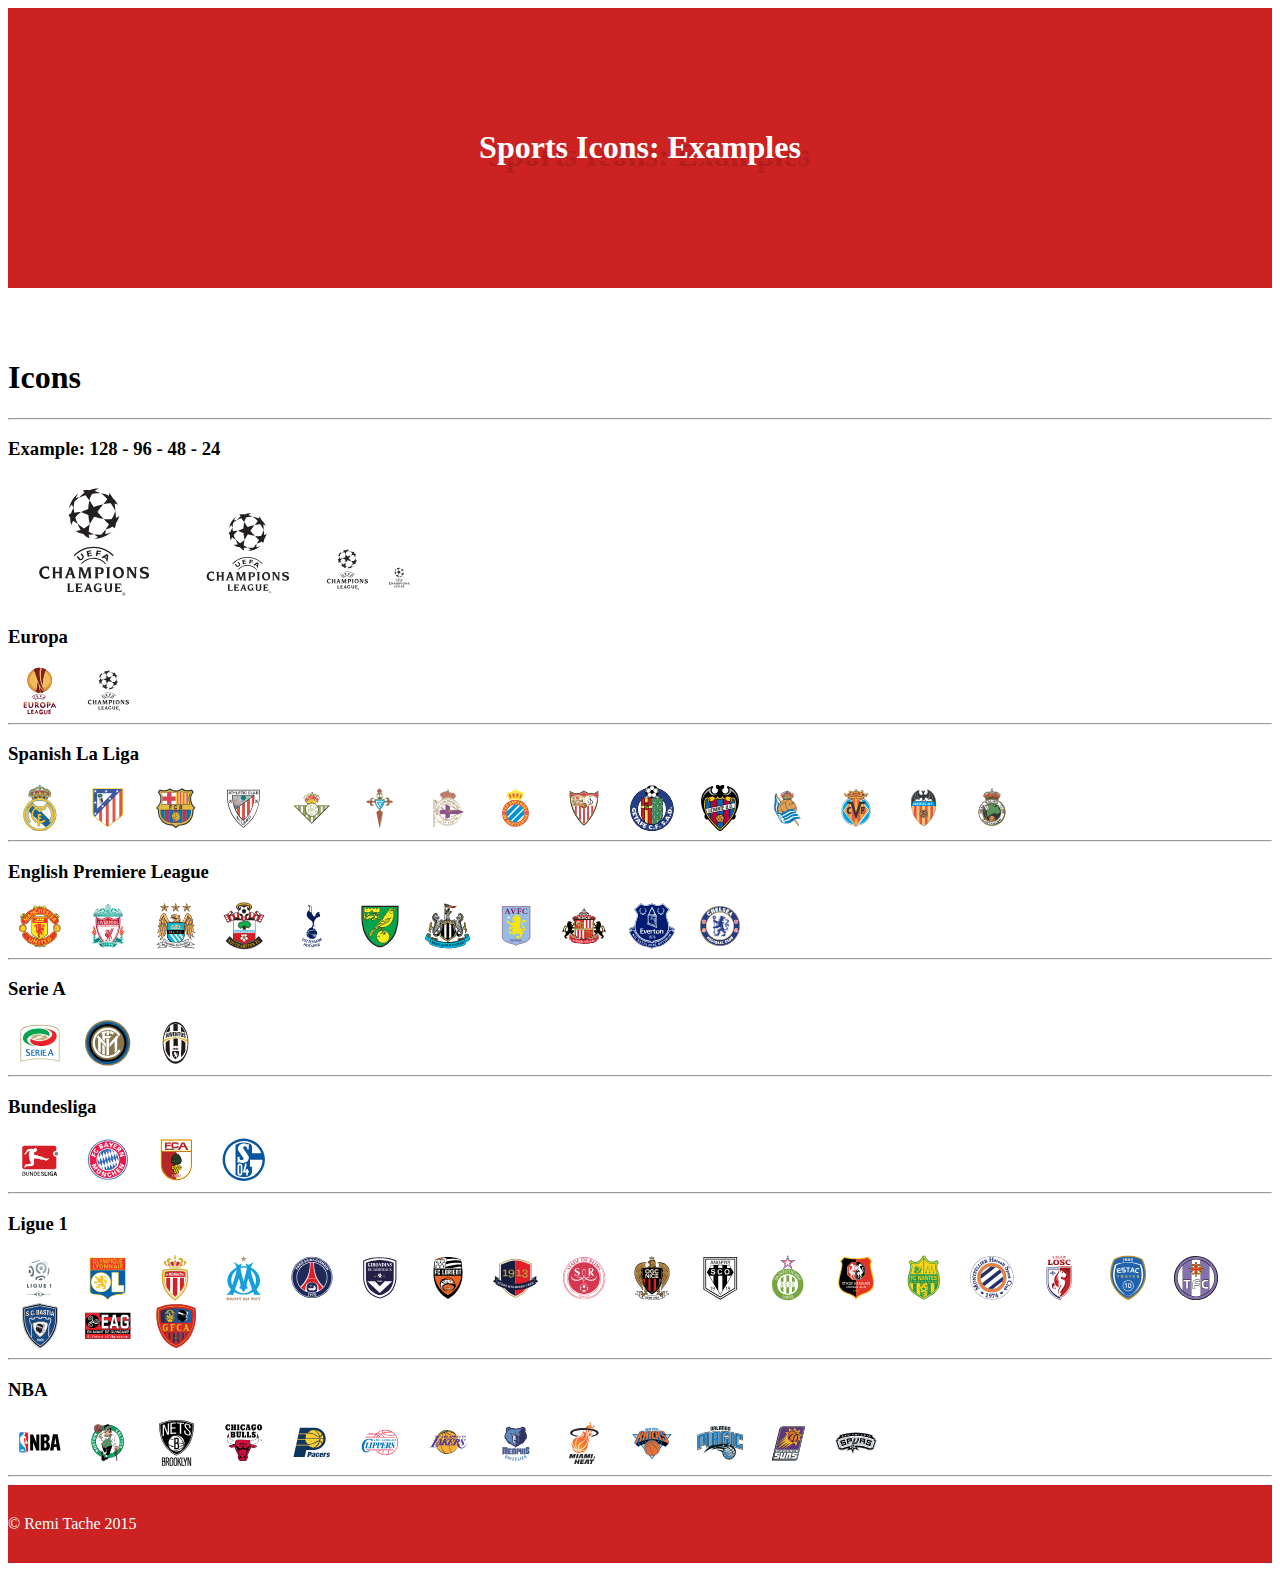
<file: example.html>
<!DOCTYPE html>
<html lang="en">
  <head>
    <meta charset="utf-8">
    <meta name="viewport" content="width=device-width, initial-scale=1.0">
    <meta name="description" content="">
    <meta name="author" content="">
    <title>sports-icon-css</title>

    <!-- Latest compiled and minified CSS -->
<link rel="stylesheet" href="https://maxcdn.bootstrapcdn.com/bootstrap/3.3.5/css/bootstrap.min.css" integrity="sha512-dTfge/zgoMYpP7QbHy4gWMEGsbsdZeCXz7irItjcC3sPUFtf0kuFbDz/ixG7ArTxmDjLXDmezHubeNikyKGVyQ==" crossorigin="anonymous">

<link rel="stylesheet" href="https://maxcdn.bootstrapcdn.com/font-awesome/4.5.0/css/font-awesome.min.css"> 

     <link rel="stylesheet" href="http://remitache.github.io/sportsicons/css/sportsicons.min.css">
 

    <style>
       .shadow_text{
           text-shadow: 4px 3px 0px #c22, 9px 8px 0px rgba(0, 0, 0, 0.15);
        }
        .spacing-padding{
          padding:15px 30px;
        }
        .navbar{
           background:#a11;
           color:#fff;
        }
        .navbar-header > a{
           color:#eee;
        }
        .navbar-header > a:hover{
           color:#fff;
        }
 	.navbar-nav{float:right;}
        .nav>li>a{color:#ccc;}
        .nav>li>a:hover{color:#fff; background:none;}
	.active{font-weight:bold;}

	.icon-bar{color:#fff; background:#fff;}
    </style>
  
</head>

<body style="background-color:#fff;">



<div class="jumbotron" style="background:#c22; color:#fff; padding-top:100px; padding-bottom:100px;">
	<div class="container">
		<center><h1 class="shadow_text">Sports Icons: Examples</h1>
	</div>
</div>


<div style="width:100%; height:50px;"></div>


<div class="container" id="examples">
    <div class="row">

        <h1>Icons</h1>

       <hr>

	<h3>Example: 128 - 96 - 48 - 24</h3>
	<span class="si-128 si si-championsleague"></span>
	<span class="si-96 si si-championsleague"></span>
	<span class="si-48 si si-championsleague"></span>
	<span class="si-24 si si-championsleague"></span>
	
	
	


	<h3>Europa</h3>
	<span class="si-48 si si-europaleague"></span>
	<span class="si-48 si si-championsleague"></span>


	<hr><h3>Spanish La Liga</h3>
	<span class="si-48 si si-realmadrid"></span>
	<span class="si-48 si si-atleticomadridfc"></span>
	<span class="si-48 si si-barcelonafc"></span>
	<span class="si-48 si si-athleticobilbao"></span>
	<span class="si-48 si si-betissevilla"></span>
	<span class="si-48 si si-celtavigo"></span>
	<span class="si-48 si si-deportivocoruna"></span>
	<span class="si-48 si si-espanyolbarcelona"></span>
	<span class="si-48 si si-fcsevilla"></span>
	<span class="si-48 si si-getafe"></span>
	<span class="si-48 si si-levante"></span>
	<span class="si-48 si si-realsociedad"></span>
	<span class="si-48 si si-villareal"></span>
	<span class="si-48 si si-valenciafc"></span>
	<span class="si-48 si si-realsantander"></span>


	<hr><h3>English Premiere League</h3>
	<span class="si-48 si si-manchesterunited"></span>
	<span class="si-48 si si-liverpoolfc"></span>
	<span class="si-48 si si-manchestercity"></span>
	<span class="si-48 si si-southsamptonfc"></span>
	<span class="si-48 si si-tottenhamhotspur"></span>
	<span class="si-48 si si-norwichcity"></span>
	<span class="si-48 si si-newcastleunited"></span>
	<span class="si-48 si si-astonvilla"></span>
	<span class="si-48 si si-sunderland"></span>
	<span class="si-48 si si-evertonfc"></span>
	<span class="si-48 si si-chelsea"></span>

	<hr><h3>Serie A</h3>
	<span class="si-48 si si-seriea"></span>
	<span class="si-48 si si-intermilan"></span>
	<span class="si-48 si si-juventusturin"></span>

	<hr><h3>Bundesliga</h3>
	<span class="si-48 si si-bundesliga"></span>
	<span class="si-48 si si-fcbayernmunchen"></span>
	<span class="si-48 si si-fcaugsburg"></span>
	<span class="si-48 si si-schalke04"></span>



	<hr><h3>Ligue 1</h3>
	<span class="si-48 si si-ligue1"></span>
	<span class="si-48 si si-lyon"></span>
	<span class="si-48 si si-asmonacofc"></span>
	<span class="si-48 si si-marseille"></span>
	<span class="si-48 si si-parissg"></span>
	<span class="si-48 si si-bordeaux"></span>
	<span class="si-48 si si-fclorient"></span>
	<span class="si-48 si si-cean"></span>
	<span class="si-48 si si-reims"></span>
	<span class="si-48 si si-ogcnice"></span>
	<span class="si-48 si si-angers"></span>
	<span class="si-48 si si-saintetienne"></span>
	<span class="si-48 si si-rennes"></span>
	<span class="si-48 si si-fcnantes"></span>
	<span class="si-48 si si-montpellier"></span>
	<span class="si-48 si si-lille"></span>
	<span class="si-48 si si-troyes"></span>
	<span class="si-48 si si-toulousefc"></span>
	<span class="si-48 si si-scbastia"></span>
	<span class="si-48 si si-guingamp"></span>
	<span class="si-48 si si-gfcajaccio"></span>


	<hr><h3>NBA</h3>
	<span class="si-48 si si-nba"></span>
	<span class="si-48 si si-bostonceltics"></span>
	<span class="si-48 si si-brooklynnets"></span>
	<span class="si-48 si si-chicagobulls"></span>
	<span class="si-48 si si-indianapacers"></span>
	<span class="si-48 si si-losangelesclippers"></span>
	<span class="si-48 si si-losangeleslakers"></span>
	<span class="si-48 si si-memphisgrizzlies"></span>
	<span class="si-48 si si-miamiheats"></span>
	<span class="si-48 si si-newyorkknicks"></span>
	<span class="si-48 si si-orlandomagic"></span>
	<span class="si-48 si si-phoenixsuns"></span>
	<span class="si-48 si si-sanantoniospurs"></span>
    </div>

    <hr>
</div>

<div style="background:#c22; color:#fff; padding-top:30px; padding-bottom:30px;">
<div class="container">
    <footer>
    © Remi Tache 2015
    </footer>
</div>
</div>

</body>
</html>
</file>
